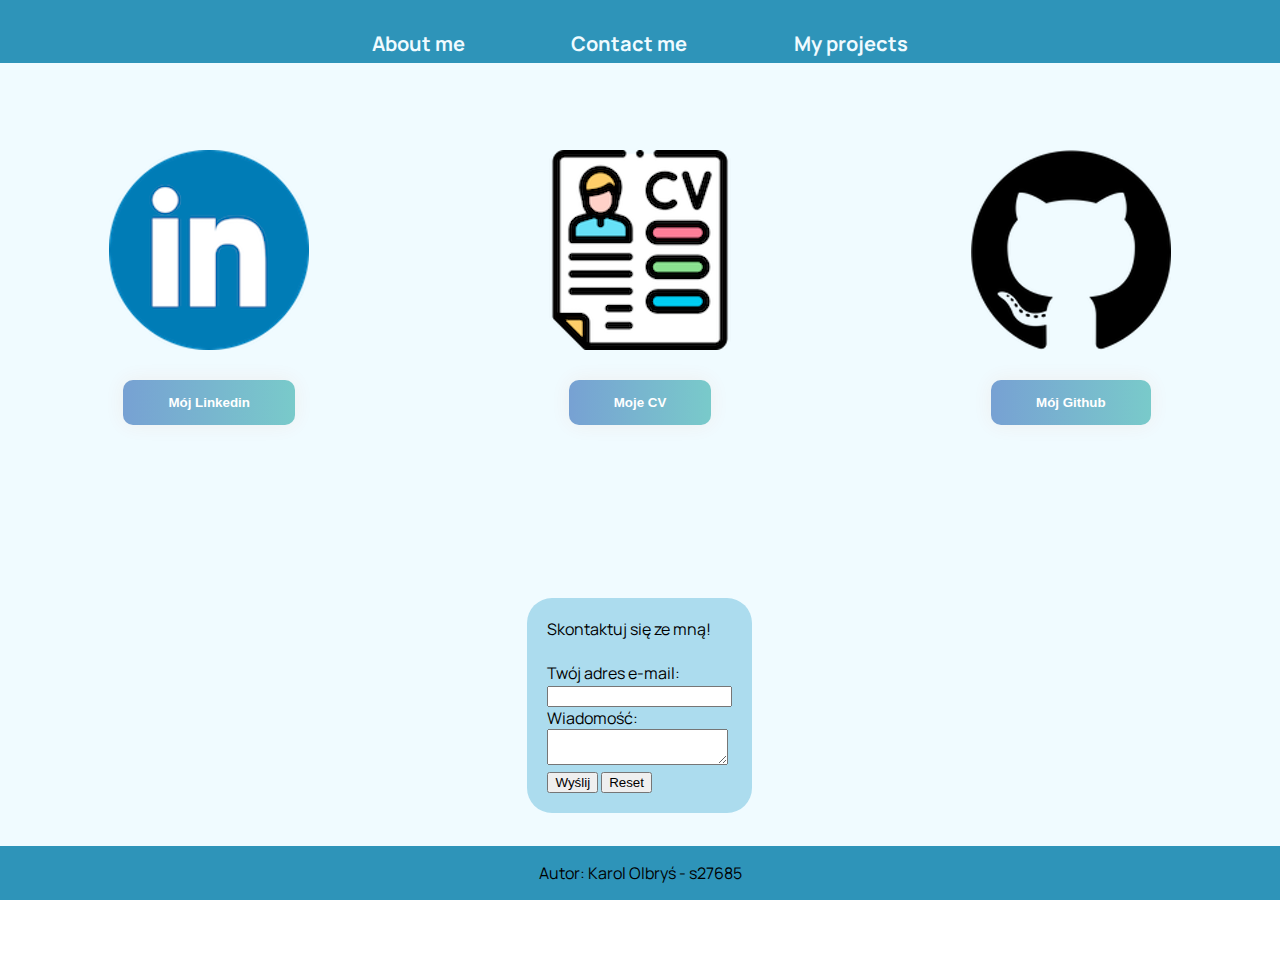
<file: Contact.html>
<!DOCTYPE html>
<html lang="pl">
<head>
    <meta charset="UTF-8">
    <meta name="viewport" content="width=device-width, initial-scale=1.0">
    <link rel="stylesheet" href="Styles_contact.css">
    <link rel="stylesheet" href="Styles_mobi_contact.css">
    <style>
        @import url('https://fonts.googleapis.com/css2?family=Manrope:wght@700&display=swap');
    </style>
    <title>Portfolio - Karol Olbryś</title>
    <script src="Script.js"></script>
</head>
<body>
    <div class="grid-container">
        <header>
            <div class="navigation">
                <div class="home"><a href="Home.html">About me</a></div>
                <div class="contact"><a href="Contact.html">Contact me</a></div>
                <div class="project"><a href="Projects.html">My projects</a></div>
            </div>
        </header>
        <div class="main">
            <div class="linkedin">
                <img src="Linkedin_icon.png" alt="Linkedin logo">
                <button class="linkedin_button" onclick="linkedinPage()">Mój Linkedin</button>
            </div>
            <div class="cv">
                <img src="CV_icon.png" alt="CV logo">
                <button class="cv_button" onclick="myCv()">Moje CV</button>
            </div>
            <div class="github">
                <img src="Github_icon.png" alt="Github logo">
                <button class="github_button" onclick="githubPage()">Mój Github</button>
            </div>
            <div class="email">
                <form id="contactForm" name="contactForm" onsubmit="return noSpaceLeft()">
                    Skontaktuj się ze mną!<br><br>
                    Twój adres e-mail:<br>
                    <input type="text" name="email"><br>
                    Wiadomość:<br>
                    <textarea rows="2" cols="20" name="comment" form="contactForm"></textarea><br>
                    <input type="submit" value="Wyślij">
                    <input type="reset" value="Reset">
                    </form>
            </div>
        </div>  
        <footer>
            <p>Autor: Karol Olbryś - s27685</p>
        </footer>
    </div>
</body>
</html>
</file>
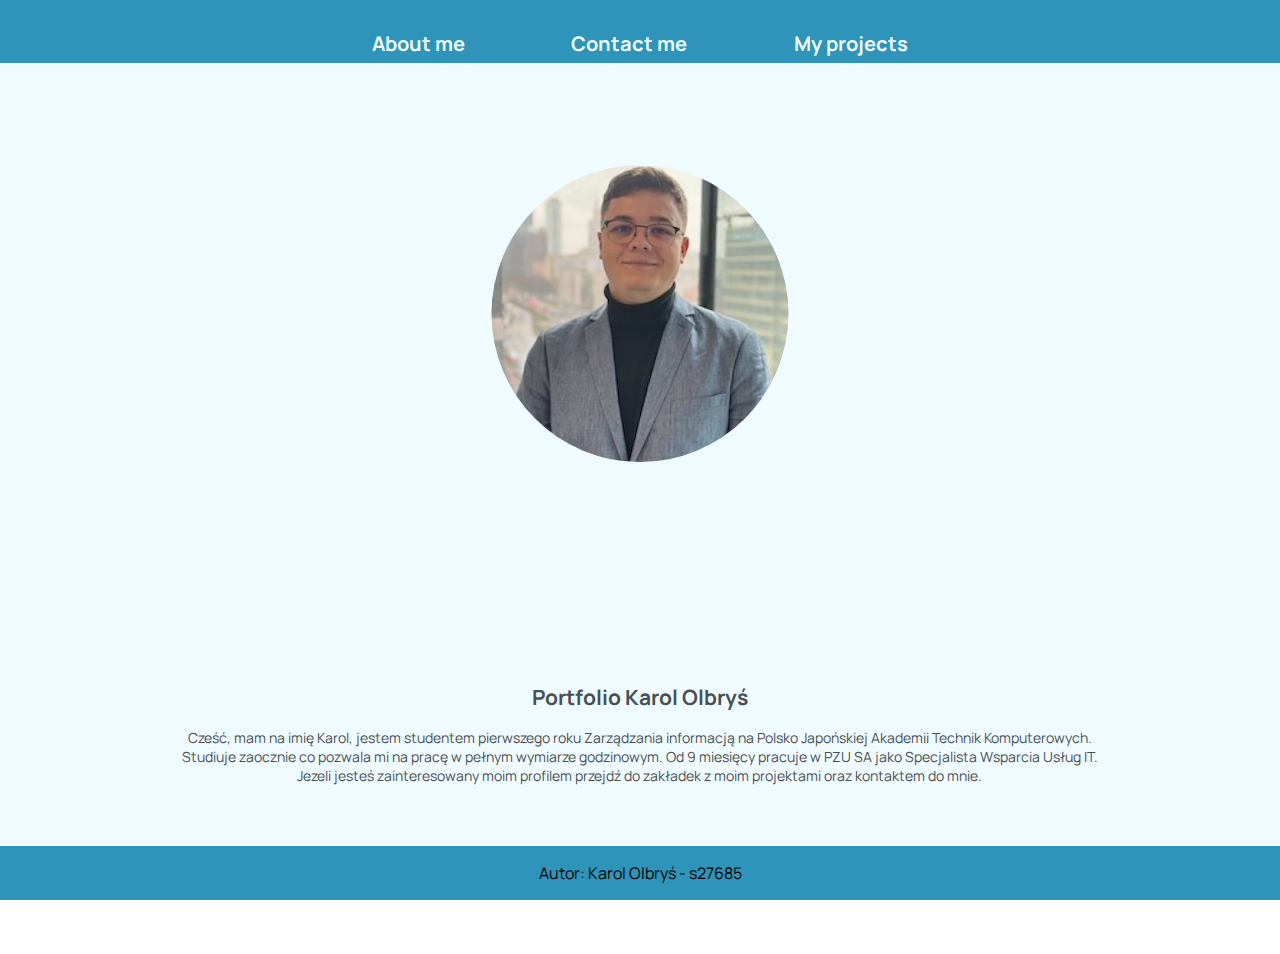
<file: Home.html>
<!DOCTYPE html>
<html lang="pl">
<head>
    <meta charset="UTF-8">
    <meta name="viewport" content="width=device-width, initial-scale=1.0">
    <link rel="stylesheet" href="Styles_home.css">
    <link rel="stylesheet" href="Styles_mobi_home.css">
    <style>
        @import url('https://fonts.googleapis.com/css2?family=Manrope:wght@700&display=swap');
    </style>
    <title>Portfolio - Karol Olbryś</title>
</head>
<body>
    <div class="grid-container">
        <header>
            <div class="navigation">
                <div class="home"><a href="Home.html">About me</a></div>
                <div class="contact"><a href="Contact.html">Contact me</a></div>
                <div class="project"><a href="Projects.html">My projects</a></div>
            </div>
        </header>
        <div class="main">
            <div class="portret">
                <img src="portret.jpg" alt="Zdjęcie portretowe">
            </div>
           <div class="info">
                <h2>Portfolio Karol Olbryś</h2>
                <p>Cześć, mam na imię Karol, jestem studentem pierwszego roku Zarządzania informacją na Polsko Japońskiej Akademii Technik Komputerowych.<br> Studiuje zaocznie co pozwala mi na pracę w pełnym wymiarze godzinowym. Od 9 miesięcy pracuje w PZU SA jako Specjalista Wsparcia Usług IT.<br> Jezeli jesteś zainteresowany moim profilem przejdź do zakładek z moim projektami oraz kontaktem do mnie.</p>
           </div>
        </div>
        <footer>
            <p>Autor: Karol Olbryś - s27685</p>
        </footer>
    </div>
</body>
</html>
</file>
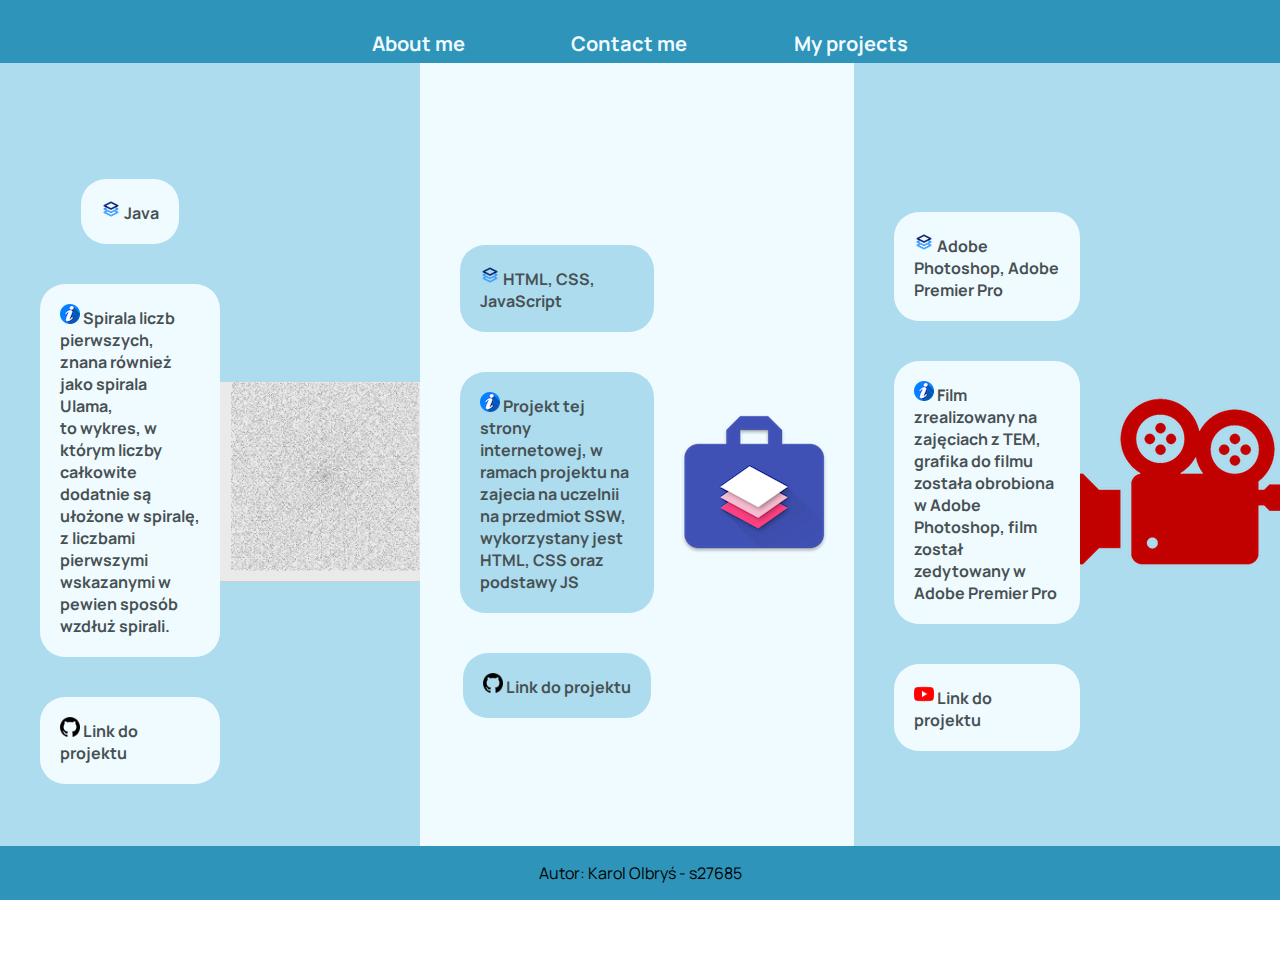
<file: Projects.html>
<!DOCTYPE html>
<html lang="pl">
<head>
    <meta charset="UTF-8">
    <meta name="viewport" content="width=device-width,initial-scale=1">
    <link rel="stylesheet" href="Styles_projects.css">
    <link rel="stylesheet" href="Styles_mobi_projects.css">
    <style>
        @import url('https://fonts.googleapis.com/css2?family=Manrope:wght@700&display=swap');
    </style>
    <title>Portfolio - Karol Olbryś</title>
</head>
<body>
    <div class="grid-container">
        <header>
            <div class="navigation">
                <div class="home"><a href="Home.html">About me</a></div>
                <div class="contact"><a href="Contact.html">Contact me</a></div>
                <div class="project"><a href="Projects.html">My projects</a></div>
            </div>
        </header>
        <div class="main">
            <div class="project1">
                <ul>
                    <li><img src="tech_icon.png" alt="tech stack"> Java</li>
                    <li><img src="info.png" alt="info"> Spirala liczb pierwszych, znana również jako spirala Ulama,<br> to wykres, w którym liczby całkowite dodatnie są ułożone w spiralę,<br> z liczbami pierwszymi wskazanymi w pewien sposób wzdłuż spirali.</li>
                    <li><img src="Github_icon.png" alt="github" height="20px" width="20px"><a href="https://github.com/Karlson022/Ulam-spiral"> Link do projektu</a></li>
                </ul>
                <div class="png">   
                    <img src="spirala.gif" alt="Spirala Ulma" width="200px" height="200px">
                </div>
            </div>
            <div class="project2">
                <ul>
                    <li><img src="tech_icon.png" alt="tech stack"> HTML, CSS, JavaScript</li>
                    <li><img src="info.png" alt="info"> Projekt tej strony internetowej, w ramach projektu na zajecia na uczelnii<br> na przedmiot SSW, wykorzystany jest HTML, CSS oraz podstawy JS</li>
                    <li><img src="Github_icon.png" alt="github" height="20px" width="20px"><a href="https://google.com"> Link do projektu</a></li>
                </ul>
                <div class="png">   
                    <img src="portfolio.png" alt="Portfolio icon">
                </div>
            </div>
            <div class="project3">
                <ul>
                    <li><img src="tech_icon.png" alt="tech stack"> Adobe Photoshop, Adobe Premier Pro</li>
                    <li><img src="info.png" alt="info"> Film zrealizowany na zajęciach z TEM, grafika do filmu została obrobiona<br> w Adobe Photoshop, film został zedytowany w Adobe Premier Pro</li>
                    <li><img src="youtube.png" alt="youtube" height="20px" width="20px"><a href="https://youtu.be/wNT6oT07ya8"> Link do projektu</a></li>
                </ul>
                <div class="png">   
                    <img src="camera.png" alt="Camera icon">
                </div>
            </div>
        </div>  
        <footer>
            <p>Autor: Karol Olbryś - s27685</p>
        </footer>
    </div>
</body>
</html>
</file>
<file: Styles_contact.css>
body{
    margin: 0;
    margin-bottom: 6vh;
    font-family: "Manrope", sans-serif;
    font-optical-sizing: auto;
    font-style: normal;
}

.grid-container{
    display: grid;
    grid-template-rows: auto 1fr auto; 
    height: 100vh;
}

header{
    display: grid;
    background-color:#2e94b9;
    grid-template-columns: auto auto auto;
    grid-template-rows: auto auto;
    height: 7vh;
}

footer{
    height: 6vh;
    background-color: #2e94b9;
    text-align: center;
    position: fixed;
    bottom: 0;
    width: 100%;
}

.main{
    display: grid;
    grid-template-columns: auto auto auto;
    grid-template-rows: auto auto;
    background-color:#f0fbff;
    overflow-y: auto;
}

.navigation{
    display: grid;
    grid-column: -3/-2;
    grid-row: 3/4;
    grid-template-columns: auto auto auto;
    grid-template-rows: auto;
}

.home{
    display: flex;
    align-items: center;
    justify-content: center;
    font-size: 20px;
    transition: 0.4s;
}

.home a{
    text-decoration: none;
    font-weight: 700;
    color: #f0fbff;
}

.home:hover{
    background-color: #acdcee;
}

.contact{
    display: flex;
    align-items: center;
    justify-content: center;
    font-size: 20px;
    transition: 0.4s;
}

.contact a{
    text-decoration: none;
    font-weight: 700;
    color: #f0fbff;
}

.contact a:hover{
    text-decoration: none;
    font-weight: 700;
    color: #f0fbff;
}

.contact:hover{
    background-color: #acdcee;
}

.project{
    display: flex;
    align-items: center;
    justify-content: center;
    font-size: 20px;
    transition: 0.4s;
}

.project:hover{
    background-color: #acdcee;
}

.project a{
    text-decoration: none;
    font-weight: 700;
    color: #f0fbff;
}

.linkedin{
    display: flex;
    align-items: center;
    justify-content: center;
    grid-column: 1/2;
    grid-row: 1/2;
    flex-direction: column;
}

.linkedin_button, 
.github_button, 
.cv_button{
    margin-top: 30px;
    text-align: center;
    text-decoration: none;
    cursor: pointer;
    border-radius: 40%;
    border: none;
    color: white;
    padding: 15px 45px;
    background-image: linear-gradient(to right, #77A1D3 0%, #79CBCA  51%, #77A1D3  100%);
    transition: 0.5s;
    background-size: 200% auto;  
    box-shadow: 0 0 20px #eee;
    border-radius: 10px;
    display: block;
    font-weight: 700;
}

.linkedin_button:hover, 
.github_button:hover, 
.cv_button:hover {
    background-position: right center;
    color: #fff;
    text-decoration: none;
  }
 

.github{
    display: flex;
    align-items: center;
    justify-content: center;
    grid-column: 3/4;
    grid-row: 1/2; 
    flex-direction: column;
}

.cv{
    display: flex;
    align-items: center;
    justify-content: center;
    grid-column: 2/3;
    grid-row: 1/2; 
    flex-direction: column; 
}

.email{
    display: flex;
    align-items: center;
    justify-content: center;
    grid-column: 2/3;
    grid-row: 2/3; 
}

.email form{
    background-color: #acdcee;
    padding: 20px;
    border-radius: 25px;
}
</file>
<file: Styles_mobi_contact.css>
@media screen and (max-width: 1024px){
    body{
        background-color: #f0fbff;
    }

    header{
        height: 10vh;
    }

    footer{
        height: 6vh;
    }

    .grid-container{
        height: auto;
    }

    .main{
        overflow-y: auto;
        display: flex;
        flex-direction: column;
        align-items: center;
    }

    .linkedin, .cv, .github, .email{
        margin-bottom: 20px;
        text-align: center;
    }

    .linkedin_button, .cv_button, .github_button{
        margin-top: 10px;
        padding: 10px 30px;
    }
}
</file>
<file: Styles_home.css>
body{
    margin: 0;
    margin-bottom: 6vh;
    font-family: "Manrope", sans-serif;
    font-optical-sizing: auto;
    font-style: normal;
}

.grid-container{
    display: grid;
    grid-template-rows: auto 1fr auto; 
    height: 100vh;
}

header{
    display: grid;
    background-color:#2e94b9;
    grid-template-columns: auto auto auto;
    grid-template-rows: auto auto;
    height: 7vh;
}

footer{
    height: 6vh;
    background-color: #2e94b9;
    text-align: center;
    position: fixed;
    bottom: 0;
    width: 100%;
}

.main{
    display: grid;
    grid-template-columns: auto auto auto;
    grid-template-rows: auto auto;
    background-color:#f0fbff;
    overflow-y: auto;
}

.navigation{
    display: grid;
    grid-column: -3/-2;
    grid-row: 3/4;
    grid-template-columns: auto auto auto;
    grid-template-rows: auto;
}

.home{
    display: flex;
    align-items: center;
    justify-content: center;
    font-size: 20px;
    transition: 0.4s;
}

.home a{
    text-decoration: none;
    font-weight: 700;
    color: #f0fbff;
}

.home:hover{
    background-color: #acdcee;
}

.contact{
    display: flex;
    align-items: center;
    justify-content: center;
    font-size: 20px;
    transition: 0.4s;
}

.contact a{
    text-decoration: none;
    font-weight: 700;
    color: #f0fbff;
}

.contact a:hover{
    text-decoration: none;
    font-weight: 700;
    color: #f0fbff;
}

.contact:hover{
    background-color: #acdcee;
}

.project{
    display: flex;
    align-items: center;
    justify-content: center;
    font-size: 20px;
    transition: 0.4s;
}

.project:hover{
    background-color: #acdcee;
}
.project a{
    text-decoration: none;
    font-weight: 700;
    color: #f0fbff;
}

.portret{
    grid-column: 2/3;
    grid-row: 1/2;
    display: flex;
    align-items: center;
    justify-content: center;
}

.portret img{
    clip-path: circle(42%);
}

.info{
    grid-column: 2/3;
    grid-row: 3/4; 
    font-size: 14px;
    text-align: center;
    color: #475053;
}
</file>
<file: Styles_mobi_home.css>
@media screen and (max-width: 1024px){
    body{
        background-color: #f0fbff;
    }

    header{
        height: 10hv;
    }

    .main{
        height: auto;
    }

    .portret, .info{
        grid-column: 1/4;
    }
    
    .grid-container{
        grid-template-rows: auto auto auto auto;
    }
}
</file>
<file: Styles_projects.css>
body{
    margin: 0;
    margin-bottom: 6vh;
    font-family: "Manrope", sans-serif;
    font-optical-sizing: auto;
    font-style: normal;
}

.grid-container{
    display: grid;
    grid-template-rows: auto 1fr auto; 
    height: 100vh;
}

header{
    display: grid;
    background-color:#2e94b9;
    grid-template-columns: auto auto auto;
    grid-template-rows: auto auto;
    height: 7vh;
}

footer{
    height: 6vh;
    background-color: #2e94b9;
    text-align: center;
    position: fixed;
    bottom: 0;
    width: 100%;
}

.main{
    display: grid;
    grid-template-columns: auto auto auto;
    background-color:#f0fbff;
    overflow-y: auto;
}

.navigation{
    display: grid;
    grid-column: -3/-2;
    grid-row: 3/4;
    grid-template-columns: auto auto auto;
    grid-template-rows: auto;
}

.home{
    display: flex;
    align-items: center;
    justify-content: center;
    font-size: 20px;
    transition: 0.4s;
}

.home a{
    text-decoration: none;
    font-weight: 700;
    color: #f0fbff;
}

.home:hover{
    background-color: #acdcee;
}

.contact{
    display: flex;
    align-items: center;
    justify-content: center;
    font-size: 20px;
    transition: 0.4s;
}

.contact a{
    text-decoration: none;
    font-weight: 700;
    color: #f0fbff;
}

.contact a:hover{
    text-decoration: none;
    font-weight: 700;
    color: #f0fbff;
}

.contact:hover{
    background-color: #acdcee;
}

.project{
    display: flex;
    align-items: center;
    justify-content: center;
    font-size: 20px;
    transition: 0.4s;
}

.project:hover{
    background-color: #acdcee;
}
.project a{
    text-decoration: none;
    font-weight: 700;
    color: #f0fbff;
}

.project1{
    grid-column: 1/2;
    display: grid;
    grid-template-columns: auto auto;
    background-color: #acdcee; 
}

.png{
    grid-column: 2/3;
    display: flex;
    align-items: center;
    justify-content: center;
}

.project1 ul, .project2 ul, .project3 ul{
    grid-column: 1/2;
    display: flex;
    align-items: center;
    justify-content: center;
    flex-direction: column; 
}

li{
    list-style-type: none;
    font-weight: 700;
    color: #475053;
    margin: 20px 0;
    background-color: #f0fbff;
    padding: 20px;
    border-radius: 25px;
}

a{
    text-decoration: none;
    color: #475053;
}

.project2{
    grid-column: 2/3;
    display: grid;
    grid-template-columns: auto auto;
    background-color: #f0fbff;
}

.project2 li{
    color: #475053;
    background-color: #acdcee;
    padding: 20px;
    border-radius: 25px;
}

.project3{
    grid-column: 3/4;
    display: grid;
    grid-template-columns: auto auto;
    background-color: #acdcee;
}

#tech{
    background-image: url('tech_icon.png');
}
</file>
<file: Styles_mobi_projects.css>
@media screen and (max-width: 1024px){
    body{
        background-color: #f0fbff;
    }

    header{
        height: 10hv;
    }

    footer{
        height: 6vh;
    }

    .grid-container{
        height: auto;
    }

    .main{
        overflow-y: auto;
        display: flex;
        flex-direction: column;
        align-items: center;
    }

    .project1, .project2, .project3{
        grid-template-columns: auto;
        margin-bottom: 20px;
        width: 100%;
    }

    .project1 ul, .project2 ul, .project3 ul{
        flex-direction: column;
        align-items: center;
    }

    li{
        margin: 10px;
    }

    .png{
        display: none;
    }
}
</file>
